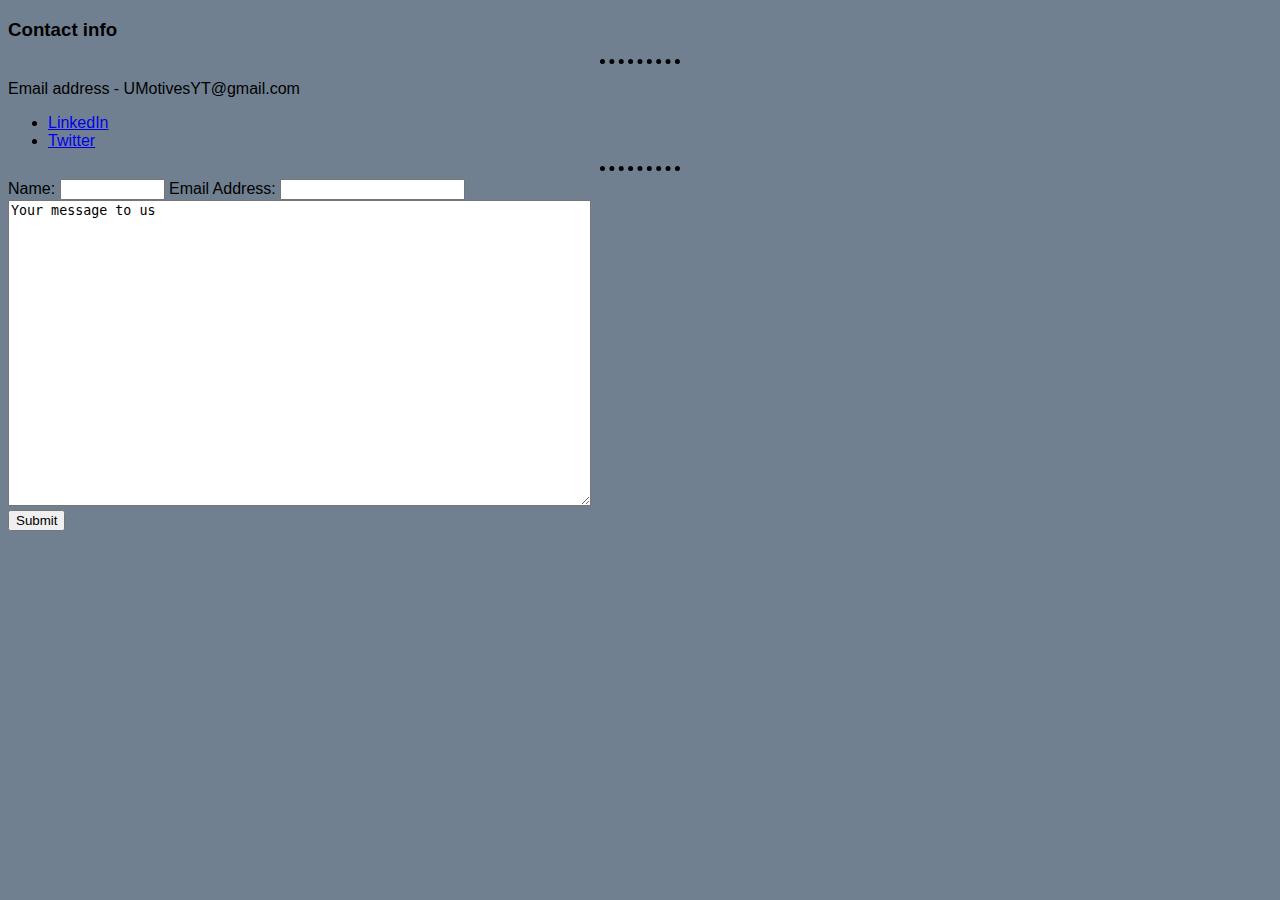
<file: contact.html>
<!DOCTYPE html>
<html lang="en">
<head>
    <meta charset="UTF-8">
    <meta http-equiv="X-UA-Compatible" content="IE=edge">
    <meta name="viewport" content="width=device-width, initial-scale=1.0">
    <title>Contact Me</title>
        <style>
            body {
                background-color: slategrey; font-family: 'Lucida Sans', 'Lucida Sans Regular', 'Lucida Grande', 'Lucida Sans Unicode', Geneva, Verdana, sans-serif; 
                color: black; font-weight: 300; font-size: medium; 
            }
            hr {
                border-style: dotted none none none; width: 5pc; border-color: black; border-width: 5px;
            }    
            img {
                height: 200px; width: 450px;
            }                  
        </style>
</head>
<body>
    <h3>Contact info</h3>
                    <hr>
    <p>Email address - UMotivesYT@gmail.com</p>
    <p> <ul>
        <li><a href="https://www.linkedin.com/in/jonathan-seekins-937753139/">LinkedIn</a></li>
        <li><a href="https://twitter.com/UMotivesYT">Twitter</a></li>
        </ul>
    </p>
                    <hr>
    <form class="" action="mailto:umotives@gmail.com" method="post" enctype="text/plain">
        <label for="name">Name:</label>
        <input type="text" id="name" name="name" required value=""
            minlength="2" maxlength="8" size="10">
        <label for="email">Email Address:</label>
        <input type="email" name="Your Email" value="">
        <br>
        <textarea name="Your message" id="name" cols="70" rows="20">Your message to us</textarea>
        <br>
        <input type="submit" name="">
    </form>
</body>
</html>
</file>
